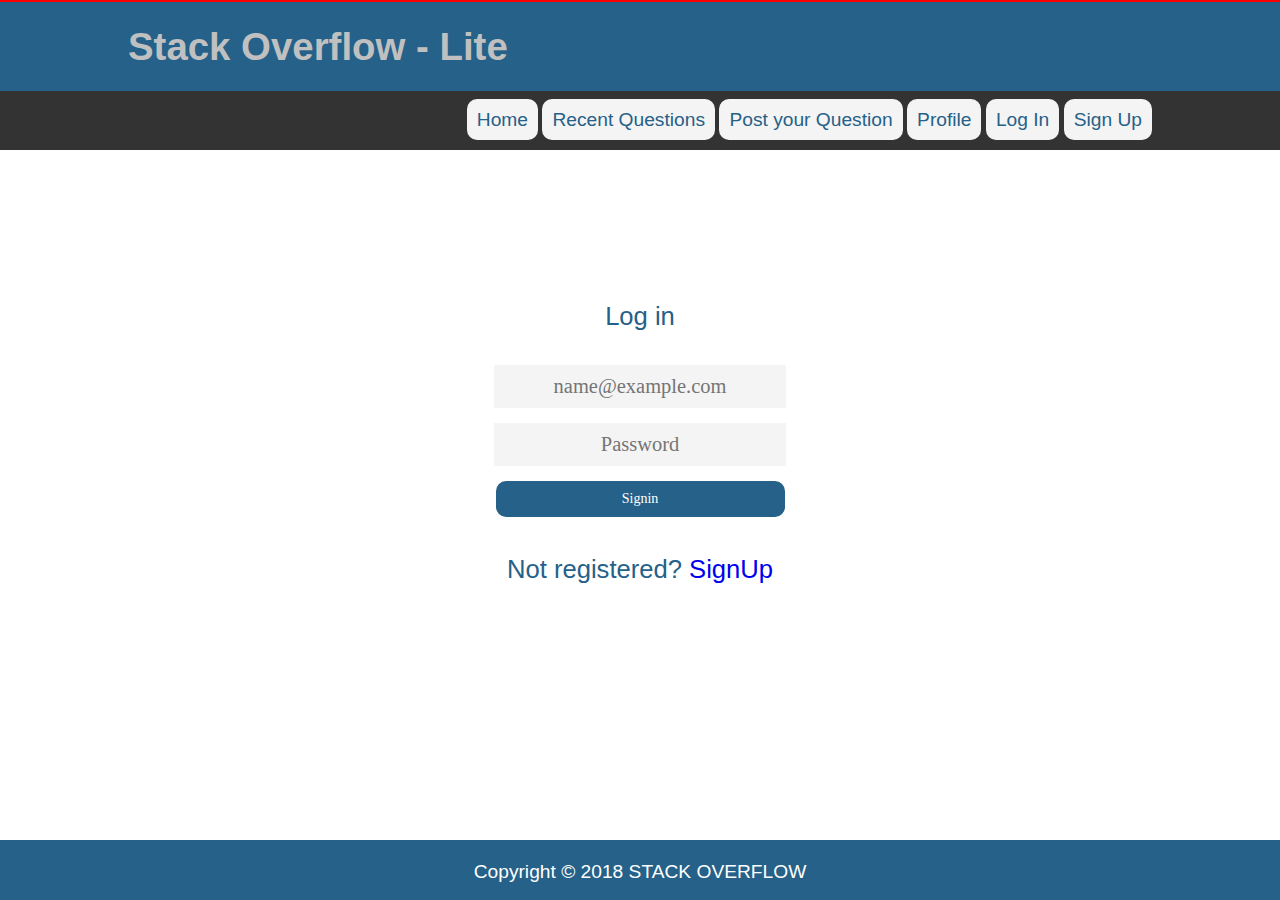
<file: index.html>
<!DOCTYPE html>
<html>
<meta name="viewport" content="width=device-width, initial-scale=1.0">
<head>
	<title style="font-size:10vw;">StackOverflow-Lite</title>
	<link rel="stylesheet" type="text/css" href="UI/css/style.css">
</head>
<body>
	<header id="main-header">
		<div class="container">
			<h2>Stack Overflow - Lite</h2>
		</div>
	</header>
	<nav id="navbar">
		<div class="container">
			<ul>
				<li><a href="index.html">Home</a></li>
				<li><a href="UI/questions.html">Recent Questions</a></li>
				<li><a href="UI/postquestion.html">Post your Question</a></li>
				<li><a href="UI/profile.html">Profile</a></li>
				<li><a href="index.html">Log In</a></li>
				<li><a href="UI/signup.html">Sign Up</a></li>
			</ul>
		</div>
	</nav>
	<div id="parent">
		<p>Log in</p>
		<form id="my-form">
			<div class="form-group">
				<input type="text" name="email" placeholder="name@example.com">
			</div>
			<div class="form-group">
				<input type="password" name="pwd" placeholder="Password">
			</div>
			<button>Signin</button>
			<p class="message">Not registered? <a href="UI/signup.html">SignUp</a></p>
		</form>
	</div>
	<footer id="main-footer">
		<p>Copyright &copy; 2018 STACK OVERFLOW</p>
	</footer>

</body>
</html>
</file>
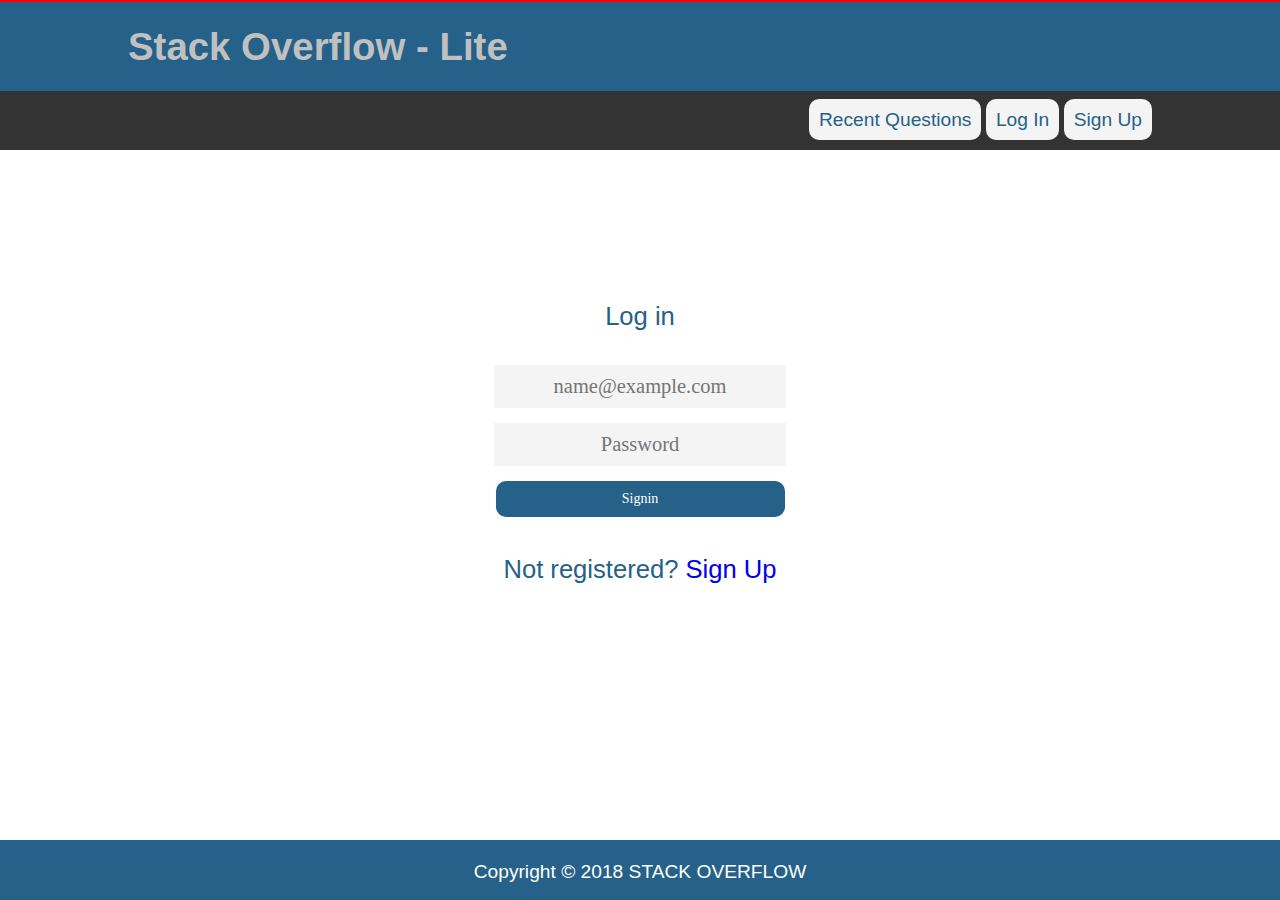
<file: UI/index.html>
<!DOCTYPE html>
<html>
<head>
	<title>StackOverflow-Lite</title>
	<link rel="stylesheet" type="text/css" href="css/style.css">
</head>
<body>
	<header id="main-header">
		<div class="container">
			<h2>Stack Overflow - Lite</h2>
		</div>
	</header>
	<nav id="navbar">
		<div class="container">
			<ul>
				<li><a href="questions.html">Recent Questions</a></li>
				<li><a href="index.html">Log In</a></li>
				<li><a href="signup.html">Sign Up</a></li>
			</ul>
		</div>
	</nav>
	<div id="parent">
		<p>Log in</p>
		<form id="my-form">
			<div class="form-group">
				<input type="text" name="email" placeholder="name@example.com">
			</div>
			<div class="form-group">
				<input type="password" name="pwd" placeholder="Password">
			</div>
			<button>Signin</button>
			<p class="message">Not registered? <a href="signup.html">Sign Up</a></p>
		</form>
	</div>
	<footer id="main-footer">
		<p>Copyright &copy; 2018 STACK OVERFLOW</p>
	</footer>

</body>
</html>
</file>
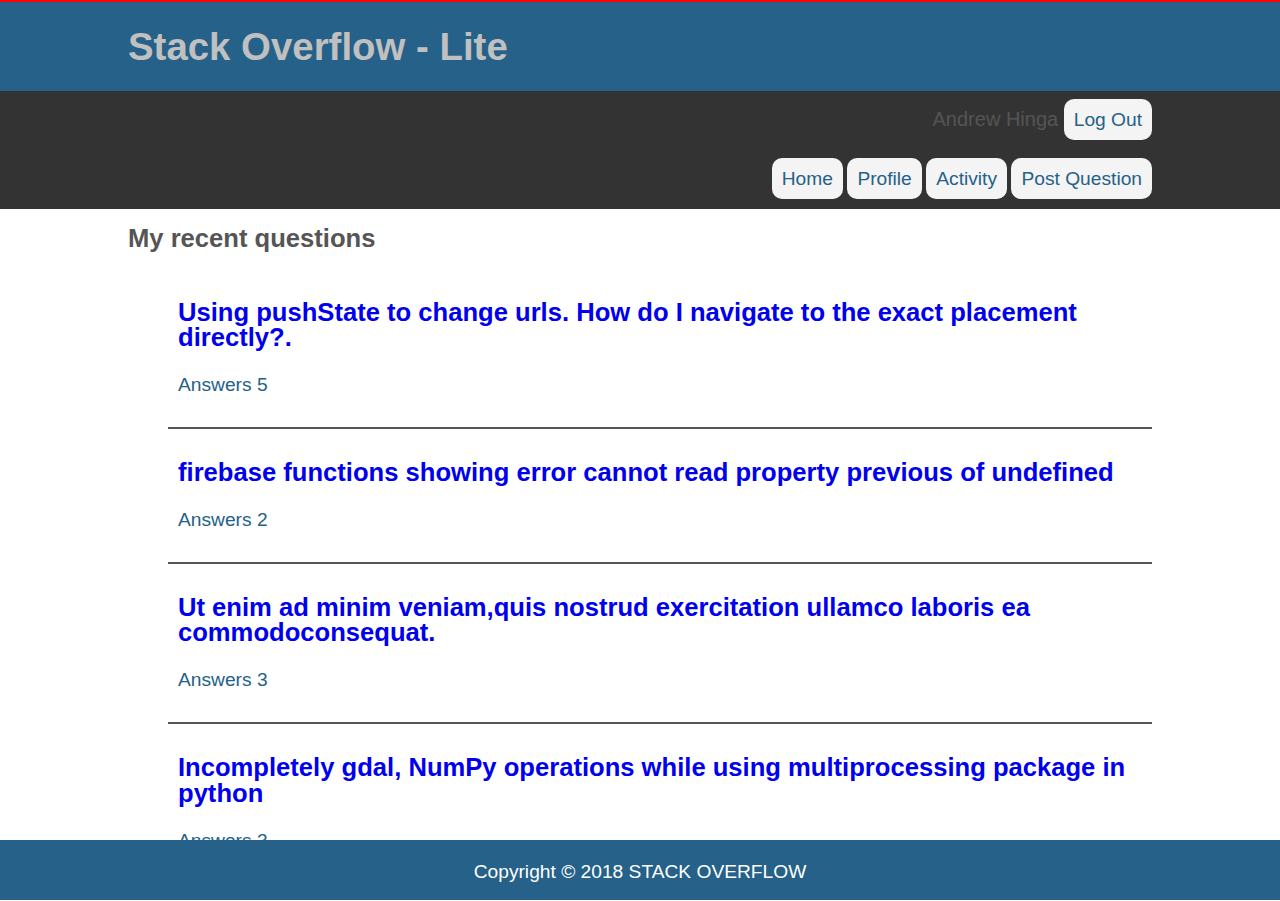
<file: UI/activity.html>
<!DOCTYPE html>
<html>
<head>
	<title>StackOverflow-Lite</title>
	<link rel="stylesheet" type="text/css" href="css/style.css">
</head>
<body>
	<header id="main-header">
		<div class="container">
			<h2>Stack Overflow - Lite</h2>
		</div>
	</header>
	<nav id="navbar">
		<div class="container">
			<ul>
				<li>Andrew Hinga <a href="../index.html">Log Out</a></li>
			</ul>
		</div>
		<div class="container">
			<ul>
				<li><a href="../index.html">Home</a></li>
				<li><a href="profile.html">Profile</a></li>
				<li><a href="activity.html">Activity</a></li>
				<li><a href="postquestion.html">Post Question</a></li>

			</ul>
		</div>
	</nav>
	<div class="forum">
		<h1>My recent questions</h1>
		<ul>
			<li>
				<h2><a href="answers.html">Using pushState to change urls. How do I navigate to the exact placement directly?.</a></h2>
				<p>Answers 5</p>
			</li>
			<li>
				<h2><a href="answers.html">firebase functions showing error cannot read property previous of undefined</a></h2>
				<p>Answers 2</p>
			</li>
			<li>
				<h2><a href="answers.html">Ut enim ad minim veniam,quis nostrud exercitation ullamco laboris ea commodoconsequat.</a></h2>
				<p>Answers 3</p>
			</li>
			<li>
				<h2><a href="answers.html">Incompletely gdal, NumPy operations while using multiprocessing package in python</a></h2>
				<p>Answers 3</p>
			</li>
		</ul>
	</div>
	
	<footer id="main-footer">
		<p>Copyright &copy; 2018 STACK OVERFLOW</p>
	</footer>

</body>
</html>
</file>
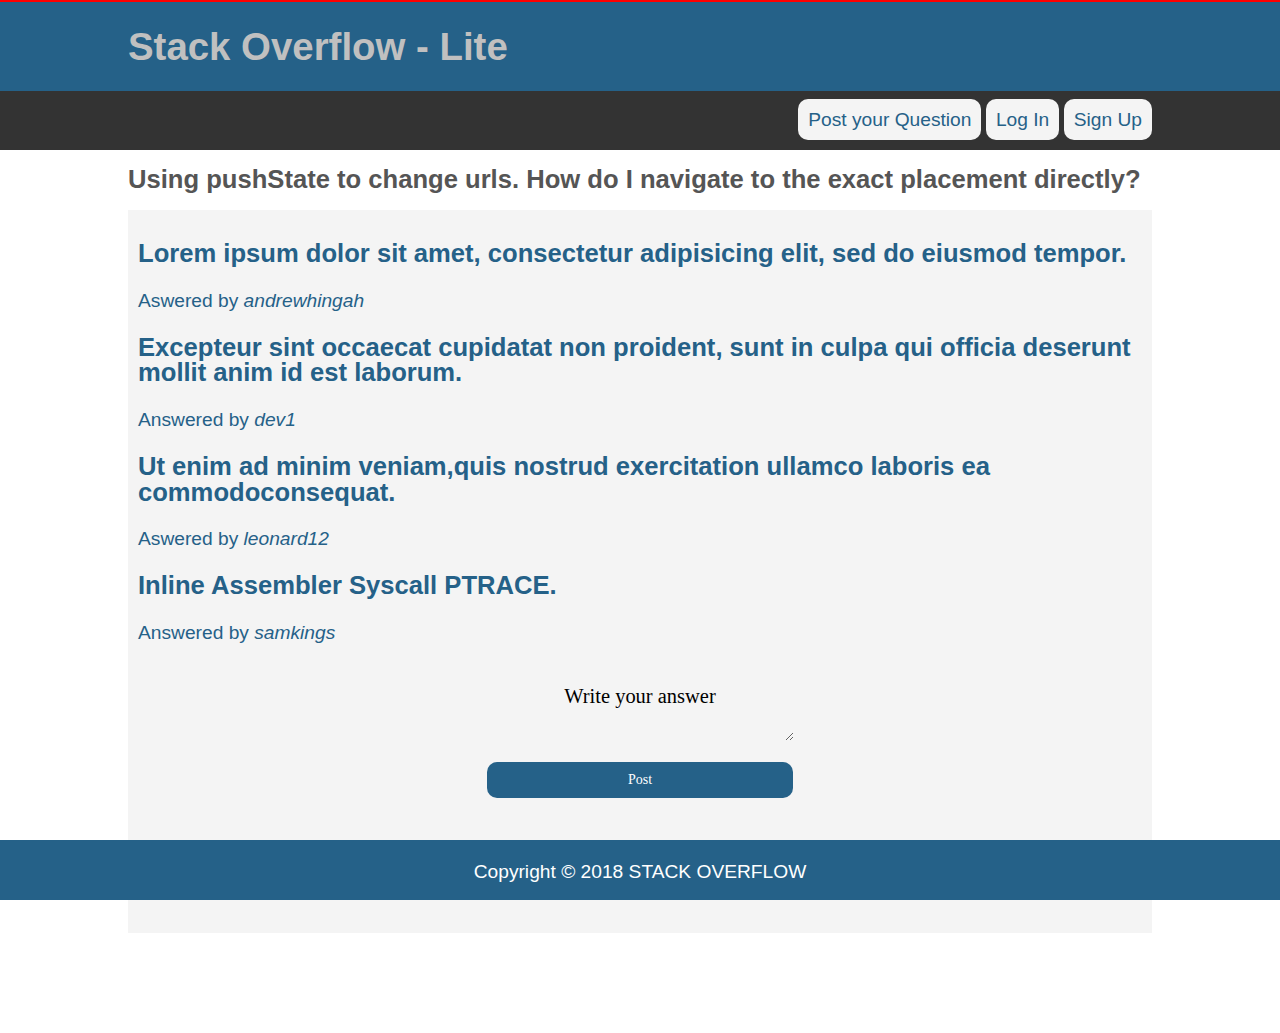
<file: UI/answers.html>
<!DOCTYPE html>
<html>
<head>
	<title>StackOverflow-Lite</title>
	<link rel="stylesheet" type="text/css" href="css/style.css">
</head>
<body>
	<header id="main-header">
		<div class="container">
			<h2>Stack Overflow - Lite</h2>
		</div>
	</header>
	<nav id="navbar">
		<div class="container">
			<ul>
				<li><a href="postquestion.html">Post your Question</a></li>
				<li><a href="../index.html">Log In</a></li>
				<li><a href="signup.html">Sign Up</a></li>
			</ul>
		</div>
	</nav>
	<div class="forum">
		<h1>Using pushState to change urls. How do I navigate to the exact placement directly?</h1>
		<div class="answers">
			<h2>Lorem ipsum dolor sit amet, consectetur adipisicing elit, sed do eiusmod
			tempor.</h2>
			<p>Aswered by <i>andrewhingah</i></p>
			<h2>Excepteur sint occaecat cupidatat non
			proident, sunt in culpa qui officia deserunt mollit anim id est laborum.</h2>
			<p>Answered by <i>dev1</i></p>
			<h2>Ut enim ad minim veniam,quis nostrud exercitation ullamco laboris ea commodoconsequat.</h2>
			<p>Aswered by <i>leonard12</i></p>
			<h2>Inline Assembler Syscall PTRACE.</h2>
			<p>Answered by <i>samkings</i></p>
			<form id="my-form">
				<div class="form-group">
					<textarea name ="question">Write your answer</textarea>
				</div>
				<button>Post</button>
			</form>
		</div>
	</div>
	<footer id="main-footer">
		<p>Copyright &copy; 2018 STACK OVERFLOW</p>
	</footer>

</body>
</html>
</file>
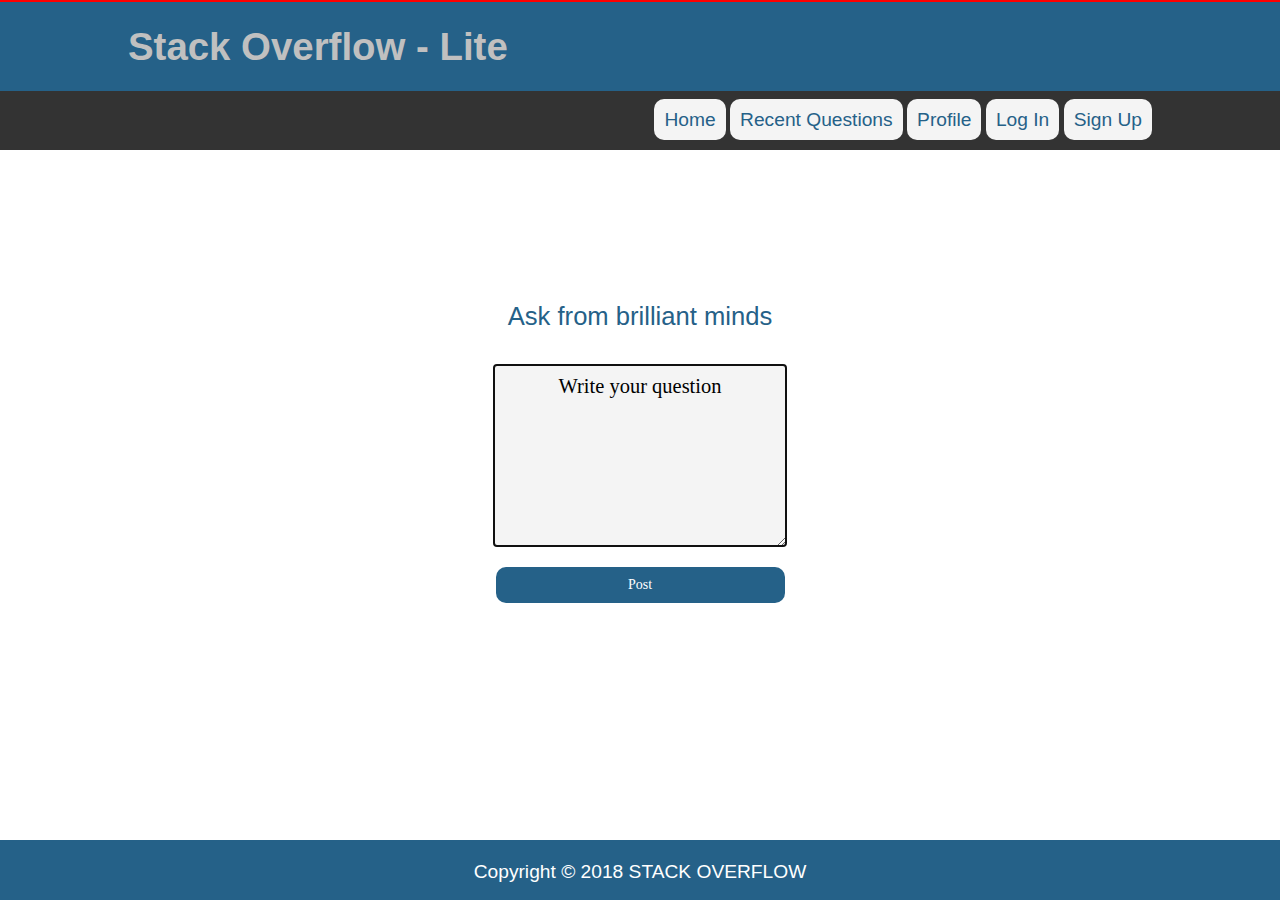
<file: UI/postquestion.html>
<!DOCTYPE html>
<html>
<head>
	<title>StackOverflow-Lite</title>
	<link rel="stylesheet" type="text/css" href="css/style.css">
</head>
<body>
	<header id="main-header">
		<div class="container">
			<h2>Stack Overflow - Lite</h2>
		</div>
	</header>
	<nav id="navbar">
		<div class="container">
			<ul>
				<li><a href="../index.html">Home</a></li>
				<li><a href="questions.html">Recent Questions</a></li>
				<li><a href="profile.html">Profile</a></li>
				<li><a href="../index.html">Log In</a></li>
				<li><a href="signup.html">Sign Up</a></li>
			</ul>
		</div>
	</nav>
	<div id="parent">
		<p>Ask from brilliant minds</p>
		<form id="my-form">
			<div class="form-group">
				<textarea name ="question" rows="7" cols= "60" autofocus>Write your question</textarea>
			</div>
			<button>Post</button>
		</form>
	</div>
	<footer id="main-footer">
		<p>Copyright &copy; 2018 STACK OVERFLOW</p>
	</footer>

</body>
</html>
</file>
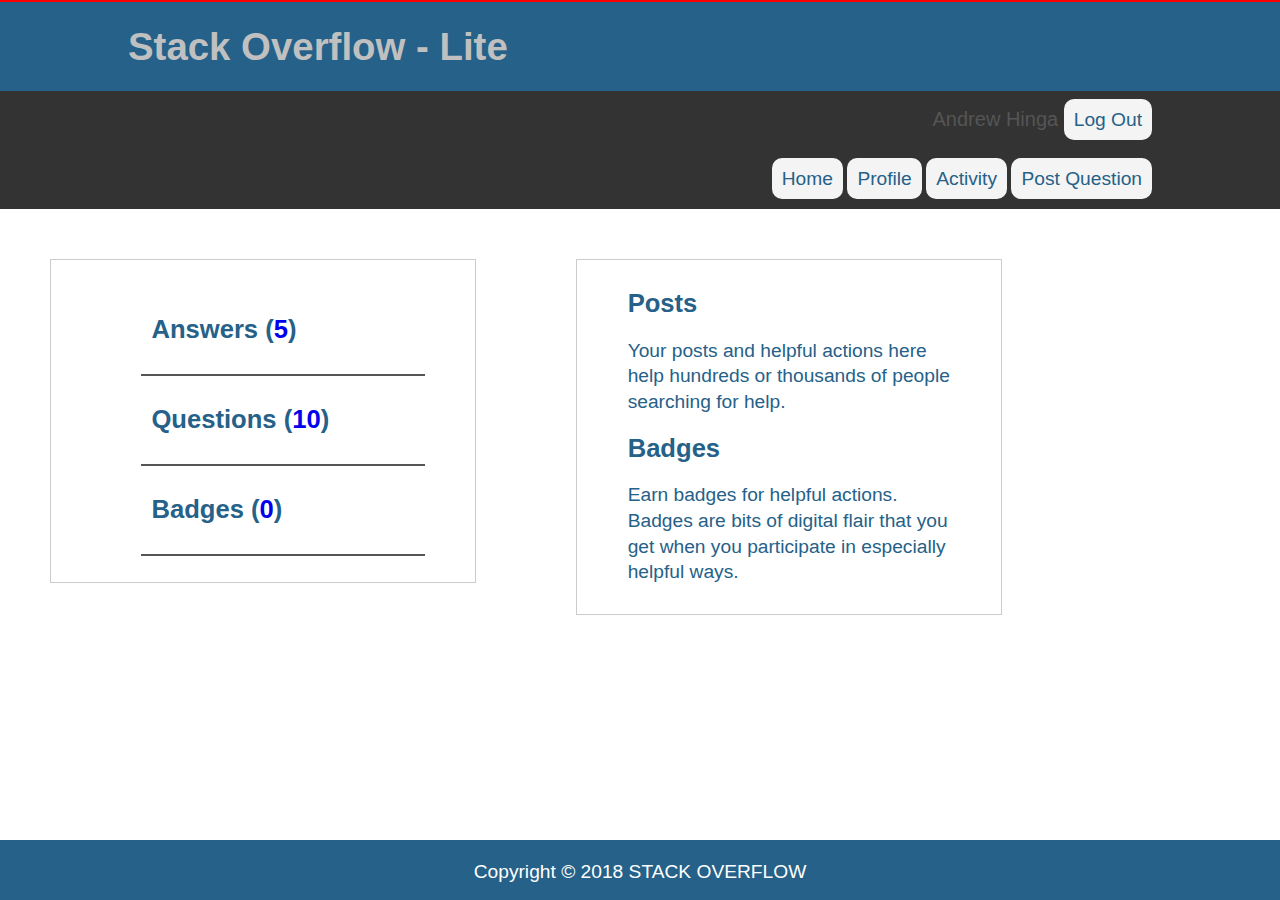
<file: UI/profile.html>
<!DOCTYPE html>
<html>
<head>
	<title>StackOverflow-Lite</title>
	<link rel="stylesheet" type="text/css" href="css/style.css">
</head>
<body>
	<header id="main-header">
		<div class="container">
			<h2>Stack Overflow - Lite</h2>
		</div>
	</header>
	<nav id="navbar">
		<div class="container">
			<ul>
				<li>Andrew Hinga <a href="../index.html">Log Out</a></li>
			</ul>
		</div>
		<div class="container">
			<ul>
				<li><a href="../index.html">Home</a></li>
				<li><a href="profile.html">Profile</a></li>
				<li><a href="activity.html">Activity</a></li>
				<li><a href="postquestion.html">Post Question</a></li>
			</ul>
		</div>
	</nav>
	<div class="block">
		<div class="forum">
			<ul>
				<li>
					<h2>Answers (<a href="#">5</a>)</h2>
				</li>
				<li>
					<h2>Questions (<a href="activity.html">10</a>)</h2>
				</li>
				<li>
					<h2>Badges (<a href="#">0</a>)</h2>
				</li>
			</ul>
		</div>
	</div>
	<div class="block">
		<div class="forum">
			<h2>Posts</h2>
			<p>
				Your posts and helpful actions here help hundreds or thousands of people searching for help.
			</p>
			<h2>Badges</h2>
			<p>
				Earn badges for helpful actions.
				Badges are bits of digital flair that you get when you participate in especially helpful ways.
			</p>
		</div>
	</div>
	
	<footer id="main-footer">
		<p>Copyright &copy; 2018 STACK OVERFLOW</p>
	</footer>

</body>
</html>
</file>
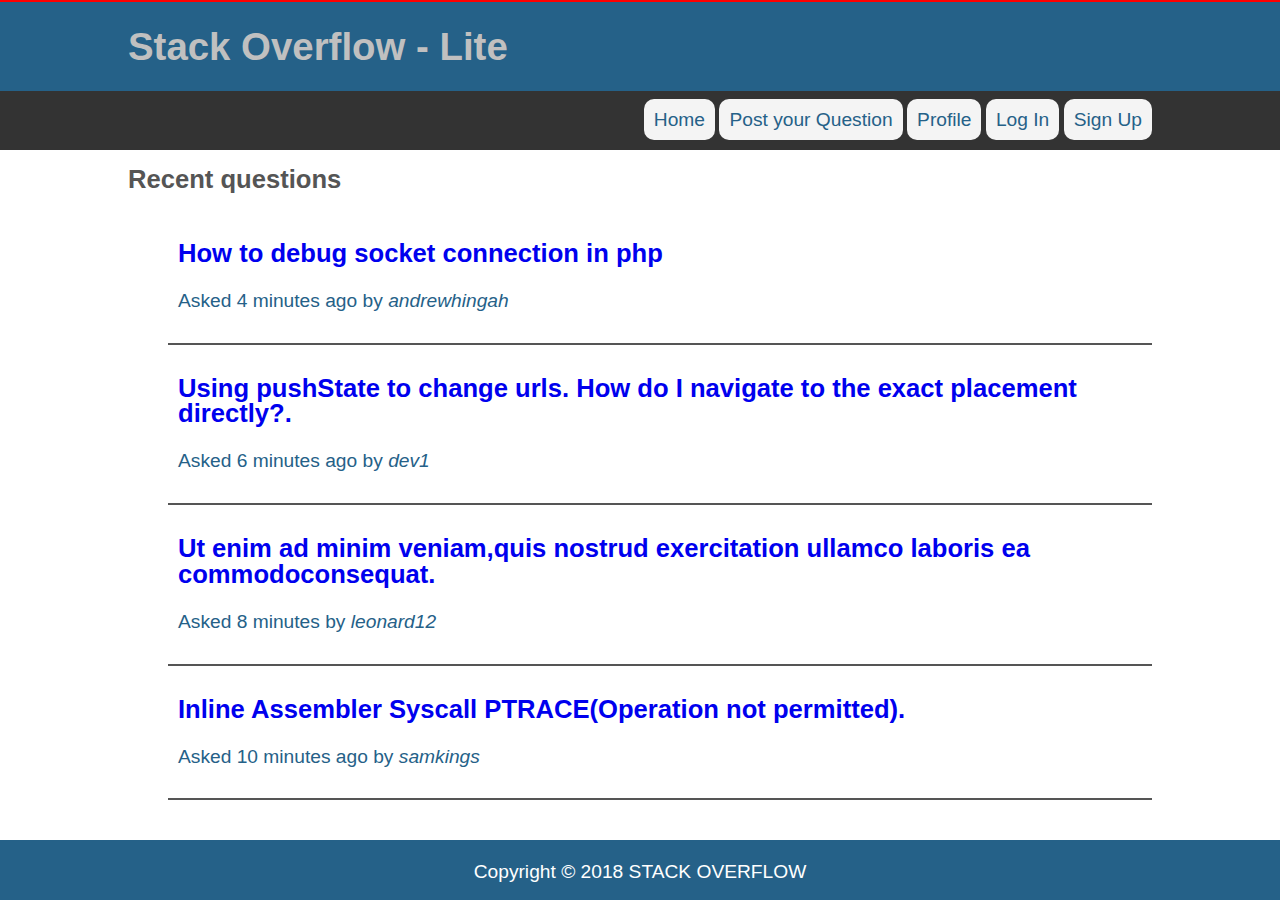
<file: UI/questions.html>
<!DOCTYPE html>
<html>
<head>
	<title>StackOverflow-Lite</title>
	<link rel="stylesheet" type="text/css" href="css/style.css">
</head>
<body>
	<header id="main-header">
		<div class="container">
			<h2>Stack Overflow - Lite</h2>
		</div>
	</header>
	<nav id="navbar">
		<div class="container">
			<ul>
				<li><a href="../index.html">Home</a></li>
				<li><a href="postquestion.html">Post your Question</a></li>
				<li><a href="profile.html">Profile</a></li>
				<li><a href="../index.html">Log In</a></li>
				<li><a href="signup.html">Sign Up</a></li>
			</ul>
		</div>
	</nav>
	<div class="forum">
		<h1>Recent questions</h1>
		<ul>
			<li>
				<h2><a href="answers.html">How to debug socket connection in php</a></h2>
				<p>Asked 4 minutes ago by <i>andrewhingah</i></p>
			</li>
			<li>
				<h2><a href="answers.html">Using pushState to change urls. How do I navigate to the exact placement directly?.</a></h2>
				<p>Asked 6 minutes ago by <i>dev1</i></p>
			</li>
			<li>
				<h2><a href="answers.html">Ut enim ad minim veniam,quis nostrud exercitation ullamco laboris ea commodoconsequat.</a></h2>
				<p>Asked 8 minutes by <i>leonard12</i></p>
			</li>
			<li>
				<h2><a href="answers.html">Inline Assembler Syscall PTRACE(Operation not permitted).</a></h2>
				<p>Asked 10 minutes ago by <i>samkings</i></p>
			</li>
		</ul>
	</div>
	<footer id="main-footer">
		<p>Copyright &copy; 2018 STACK OVERFLOW</p>
	</footer>

</body>
</html>
</file>
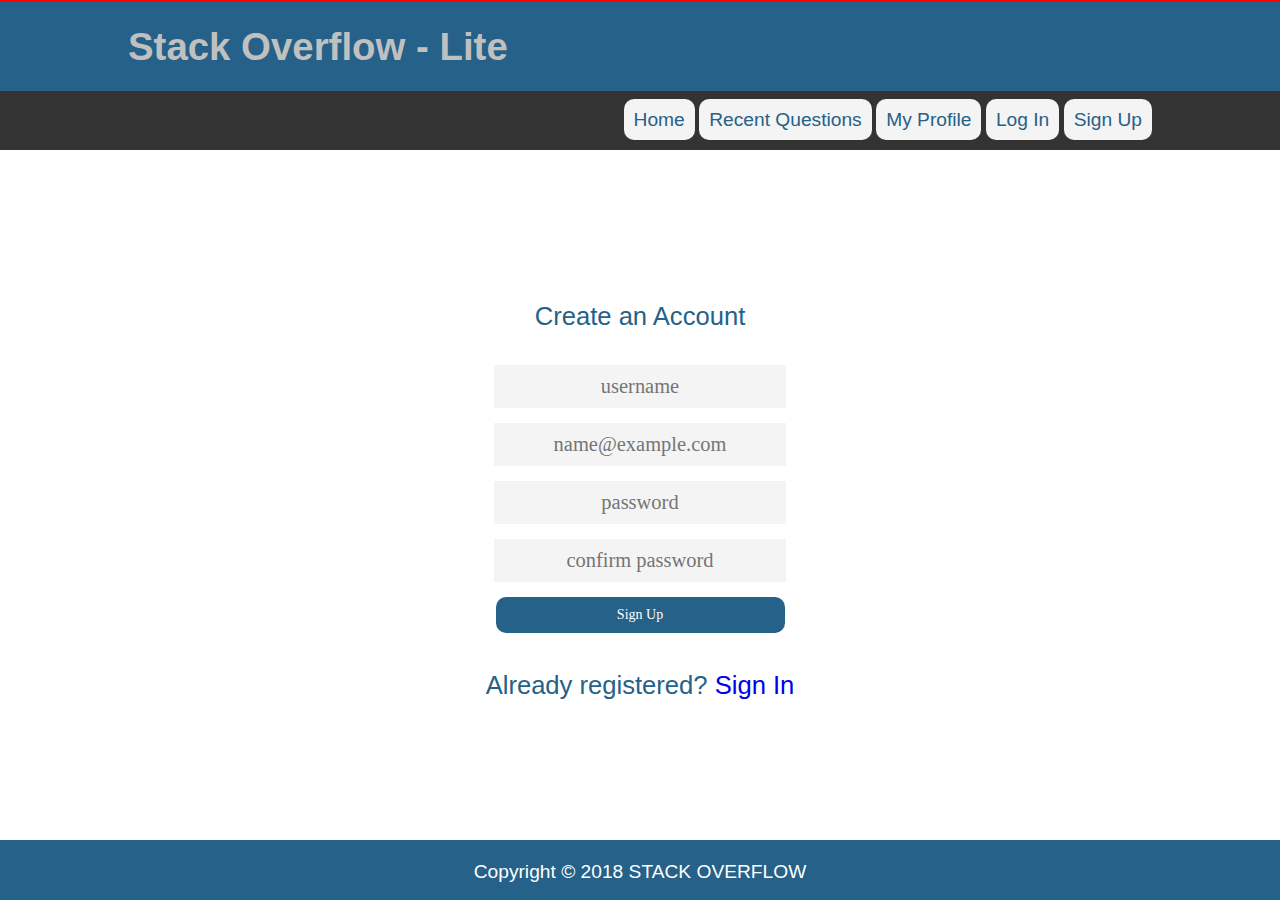
<file: UI/signup.html>
<!DOCTYPE html>
<html>
<head>
	<title>StackOverflow-Lite</title>
	<link rel="stylesheet" type="text/css" href="css/style.css">
</head>
<body>
	<header id="main-header">
		<div class="container">
			<h2>Stack Overflow - Lite</h2>
		</div>
	</header>
	<nav id="navbar">
		<div class="container">
			<ul>
				<li><a href="../index.html">Home</a></li>
				<li><a href="questions.html">Recent Questions</a></li>
				<li><a href="profile.html">My Profile</a></li>
				<li><a href="../index.html">Log In</a></li>
				<li><a href="signup.html">Sign Up</a></li>
			</ul>
		</div>
	</nav>
	<div id="parent">
		<p>Create an Account</p>
		<form id="my-form">
			<div class="form-group">
				<input type="text" name="username" placeholder="username">
			</div>
			<div class="form-group">
				<input type="text" name="email" placeholder="name@example.com">
			</div>
			<div class="form-group">
				<input type="password" name="pwd" placeholder="password">
			</div>
			<div class="form-group">
				<input type="password" name="pwd" placeholder="confirm password">
			</div>
			<button>Sign Up</button>
			<p class="message">Already registered? <a href="../index.html">Sign In</a></p>
		</form>
	</div>
	<footer id="main-footer">
		<p>Copyright &copy; 2018 STACK OVERFLOW</p>
	</footer>

</body>
</html>
</file>
<file: UI/css/style.css>
body{
	color: #555;
	font-family: "Trebuchet MS", Helvetica, Sans-sarif;
	font-size: 16px;
	line-height: 1.6em;
	margin: 0;
	border-top: 2px solid red;
}

a{
	text-decoration: none;
}

#main-header{
	background-color: #256188;
	color: #000080;
}
#main-header h2{
	font-family: "Trebuchet MS", Helvetica, Sans-sarif;
	font-size: 3vw;
	color: #C0C0C0;
}

.container{
	width: 80%;
	margin: auto;
	overflow: hidden;
}

.container ul{
	text-align: right;
}

.container li{
	font-size: 20px;
}

.forum{
	width: 80%;
	margin: auto;
}

.forum li {
	border-bottom: 2px solid;
	padding: 10px;
	list-style: none;
}

.forum h1{
	font-size: 2vw;
}

.forum h2 , p{
	color: #256188;
	font-size: 2vw;
}

.forum p{
	/*font-size: 18px;*/
	font-size: 1.5vw;
}

#navbar{
	background-color: #333;
}

#navbar ul{
	padding: 0;
	list-style: none;
}

#navbar li{
	display: inline;
	text-align: right;
}

#navbar a{
	background-color: #f4f4f4;
	color: #256188;
	text-decoration: none;
	font-size: 20px;
	padding: 10px;
	border-radius: 10px;
	font-size: 1.5vw;

}

#main-footer{
   position:fixed;
   text-align: center;
   bottom:0;
   width:100%;
   height:60px;
   background-color: #256188;
}

#main-footer p{
	color: #fff;
	font-size: 1.5vw;

}

#parent{
	margin: auto;
	padding: 10% 0 0;
	display: table;
	width: 360px;
	text-align: center;
}

#parent p{
	color: #256188;
	font-size: 18px
	font-size: 1.6vw;
}

#my-form{
	font-size: 19px;
	position: relative;
	z-index: 1;
	padding: 10px;
	max-width: 360px;
	margin: 0 auto 100px;
	text-align: center;
	border-radius: 15px;
   
}

.form-group input, textarea{
	font-family: "Roboto", Sans-sarif;
	outline: 1;
	background: #f4f4f4;
	width: 80%;
	border: 5px black;
	padding: 10px;
	margin: 0 0 15px;
	font-size: 20px;
	border-radius: 10px #555;
	text-align: center;
	font-size: 1.6vw;

}

#my-form button{
	font-family: "Roboto", Sans-sarif;
	outline:0;
	background: #256188;
	color: #fff;
	width: 85%;
	border: 0;
	padding: 10px;
	font-size: 14px;
	cursor: pointer;
	margin-bottom: 15px;
	border-radius: 10px;
}

#my-form button:hover{
	background-color: blue;
	color: #fff;
}

#my-form a{
	text-decoration: none;
}

.block{
	float: left;
	width: 33.3%;
	border: 1px solid #ccc;
	padding: 10px;
	margin: 50px;
	box-sizing: border-box;
}

.answers{
	background: #f4f4f4;
	padding: 10px;
	margin-bottom: 100px;
}
</file>
